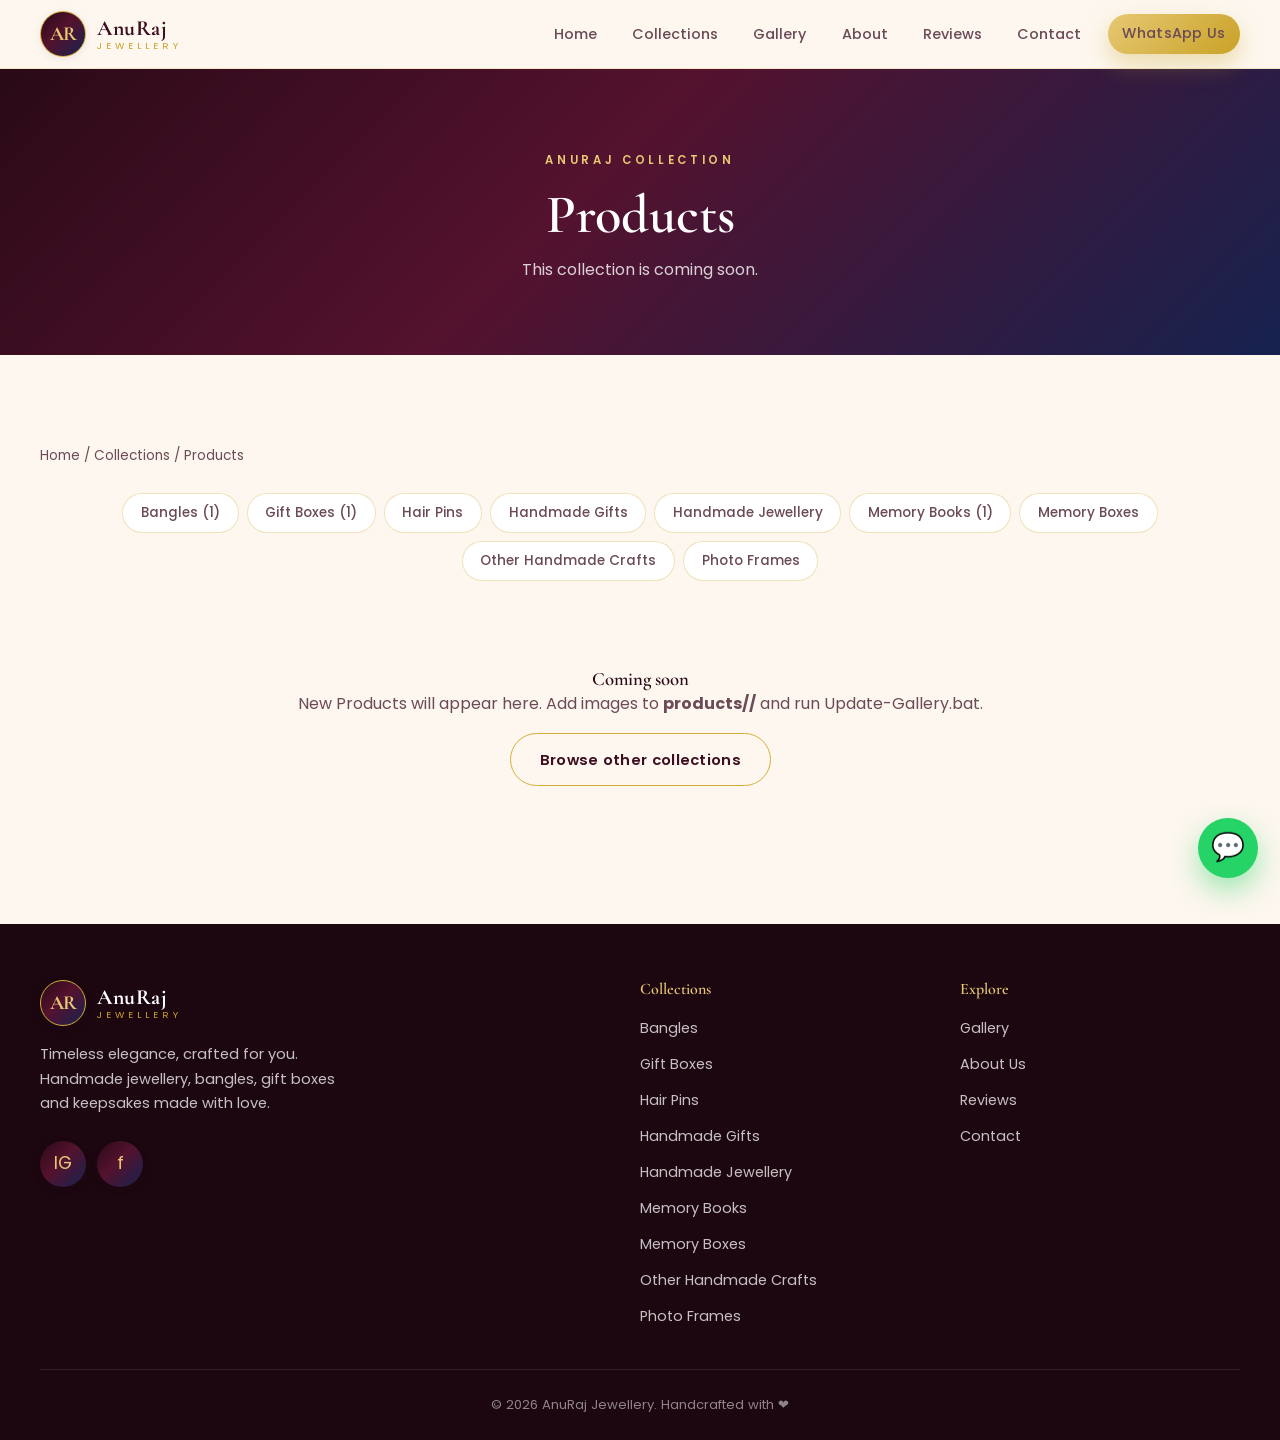
<file: category.html>
<!DOCTYPE html>
<html lang="en">
<head>
  <meta charset="UTF-8" />
  <meta name="viewport" content="width=device-width, initial-scale=1.0" />
  <title>Collection — AnuRaj Jewellery</title>
  <meta name="description" content="Browse handcrafted creations by category at AnuRaj Jewellery." />
  <link rel="preconnect" href="https://fonts.googleapis.com" />
  <link rel="preconnect" href="https://fonts.gstatic.com" crossorigin />
  <link href="https://fonts.googleapis.com/css2?family=Cormorant+Garamond:ital,wght@0,500;0,600;0,700;1,500;1,600&family=Poppins:wght@300;400;500;600;700&display=swap" rel="stylesheet" />
  <link rel="stylesheet" href="css/styles.css" />
  <link rel="icon" href="data:image/svg+xml,<svg xmlns='http://www.w3.org/2000/svg' viewBox='0 0 100 100'><text y='.9em' font-size='90' x='5'>💎</text></svg>" />
</head>
<body>

  <header class="site-header">
    <nav class="nav container">
      <a class="brand" href="index.html">
        <span class="brand-mark">AR</span>
        <span class="brand-text"><strong data-brand-name>AnuRaj</strong><span data-brand-suffix>JEWELLERY</span></span>
      </a>
      <ul class="nav-links">
        <li><a href="index.html">Home</a></li>
        <li><a href="index.html#collections">Collections</a></li>
        <li><a href="index.html#gallery">Gallery</a></li>
        <li><a href="index.html#about">About</a></li>
        <li><a href="index.html#reviews">Reviews</a></li>
        <li><a href="index.html#contact">Contact</a></li>
        <li class="nav-cta"><a class="btn btn-gold" data-wa data-wa-text="Hello AnuRaj Jewellery!">WhatsApp Us</a></li>
      </ul>
      <button class="nav-toggle" aria-label="Menu" aria-expanded="false">&#9776;</button>
    </nav>
  </header>

  <section class="page-hero">
    <div class="container">
      <p class="eyebrow" style="color:var(--gold-300)">AnuRaj Collection</p>
      <h1 id="cat-title">Products</h1>
      <p id="cat-sub"></p>
    </div>
  </section>

  <section>
    <div class="container">
      <div class="breadcrumb"><a href="index.html">Home</a> / <a href="index.html#collections">Collections</a> / <span id="cat-title-crumb"></span></div>
      <div class="filter-bar" id="cat-chips" style="margin-bottom:2.5rem"></div>
      <div class="product-grid" id="category-products"></div>
    </div>
  </section>

  <footer class="site-footer">
    <div class="container">
      <div class="footer-grid">
        <div class="footer-brand">
          <div class="brand">
            <span class="brand-mark">AR</span>
            <span class="brand-text"><strong data-brand-name>AnuRaj</strong><span data-brand-suffix>JEWELLERY</span></span>
          </div>
          <p>Timeless elegance, crafted for you. Handmade jewellery, bangles, gift boxes and keepsakes made with love.</p>
          <div class="social-row" data-social></div>
        </div>
        <div class="footer-col"><h4>Collections</h4><ul data-cat-list></ul></div>
        <div class="footer-col">
          <h4>Explore</h4>
          <ul>
            <li><a href="index.html#gallery">Gallery</a></li>
            <li><a href="index.html#about">About Us</a></li>
            <li><a href="index.html#reviews">Reviews</a></li>
            <li><a href="index.html#contact">Contact</a></li>
          </ul>
        </div>
      </div>
      <div class="footer-bottom">© <span data-year></span> <span data-brand-name>AnuRaj</span> Jewellery. Handcrafted with &#10084;</div>
    </div>
  </footer>

  <a class="wa-float" data-wa data-wa-text="Hello AnuRaj Jewellery!" aria-label="Chat on WhatsApp">&#128172;</a>

  <script src="data/config.js"></script>
  <script src="data/products.js"></script>
  <script src="js/site.js"></script>
  <script src="js/category.js"></script>
  <script src="js/admin.js"></script>
  <script>
    // keep the breadcrumb in sync with the title
    document.addEventListener("DOMContentLoaded", function () {
      var t = document.getElementById("cat-title");
      var c = document.getElementById("cat-title-crumb");
      if (t && c) { var sync = function(){ c.textContent = t.textContent; }; sync(); setTimeout(sync, 50); }
    });
  </script>
</body>
</html>
</file>
<file: css/styles.css>
/* ============================================================
   AnuRaj Jewellery — Luxury handcrafted theme
   Palette inspired by the brand banner: deep wine, hot pink,
   antique gold, royal navy and pearl cream.
   ============================================================ */

:root {
  /* Core palette */
  --wine-900: #1c0710;
  --wine-800: #2a0a17;
  --wine-700: #3b0e20;
  --wine-600: #54122e;
  --pink-500: #e83e8c;
  --pink-400: #f25c9c;
  --pink-300: #ff84b8;
  --gold-500: #c9a227;
  --gold-400: #d4af37;
  --gold-300: #e7c873;
  --navy-700: #16224f;
  --navy-600: #1f2f6e;
  --cream-50:  #fdf7ef;
  --cream-100: #f7ecdd;
  --cream-200: #ecdcc6;

  --ink: #2a0a17;
  --muted: #8a6a76;

  /* Semantic */
  --bg: var(--cream-50);
  --surface: #ffffff;
  --text: #34121f;
  --text-soft: #6b4b57;
  --accent: var(--pink-500);
  --gold: var(--gold-400);

  --gradient-luxe: linear-gradient(135deg, var(--wine-800) 0%, var(--wine-600) 45%, var(--navy-700) 100%);
  --gradient-gold: linear-gradient(135deg, var(--gold-300), var(--gold-500));
  --gradient-pink: linear-gradient(135deg, var(--pink-400), var(--pink-500));

  --shadow-sm: 0 2px 10px rgba(42, 10, 23, 0.08);
  --shadow-md: 0 10px 30px rgba(42, 10, 23, 0.12);
  --shadow-lg: 0 24px 60px rgba(42, 10, 23, 0.22);

  --radius: 16px;
  --radius-lg: 26px;
  --maxw: 1200px;
  --font-display: "Cormorant Garamond", "Playfair Display", Georgia, serif;
  --font-body: "Poppins", "Segoe UI", system-ui, sans-serif;
  --ease: cubic-bezier(0.22, 1, 0.36, 1);
}

/* ---------- Reset / base ---------- */
* { box-sizing: border-box; margin: 0; padding: 0; }
html { scroll-behavior: smooth; }
body {
  font-family: var(--font-body);
  color: var(--text);
  background: var(--bg);
  line-height: 1.65;
  -webkit-font-smoothing: antialiased;
  overflow-x: hidden;
}
img { max-width: 100%; display: block; }
a { color: inherit; text-decoration: none; }
button { font-family: inherit; cursor: pointer; border: none; background: none; }
h1, h2, h3, h4 { font-family: var(--font-display); font-weight: 600; line-height: 1.15; color: var(--ink); }
.container { width: min(100% - 2.4rem, var(--maxw)); margin-inline: auto; }
section { padding: clamp(3.5rem, 7vw, 6rem) 0; }

/* ---------- Reusable bits ---------- */
.eyebrow {
  font-family: var(--font-body);
  text-transform: uppercase;
  letter-spacing: 0.32em;
  font-size: 0.72rem;
  font-weight: 600;
  color: var(--accent);
  margin-bottom: 0.9rem;
}
.section-head { text-align: center; max-width: 640px; margin: 0 auto clamp(2rem, 4vw, 3.2rem); }
.section-head h2 { font-size: clamp(2rem, 4.4vw, 3.1rem); }
.section-head p { color: var(--text-soft); margin-top: 0.8rem; }
.divider {
  width: 70px; height: 2px; margin: 1rem auto 0;
  background: var(--gradient-gold);
  position: relative;
}
.divider::after {
  content: "✦"; position: absolute; top: 50%; left: 50%;
  transform: translate(-50%, -50%); color: var(--gold-500);
  background: var(--bg); padding: 0 8px; font-size: 0.7rem;
}

.btn {
  display: inline-flex; align-items: center; gap: 0.5rem;
  padding: 0.85rem 1.8rem; border-radius: 999px;
  font-weight: 600; font-size: 0.92rem; letter-spacing: 0.02em;
  transition: transform 0.3s var(--ease), box-shadow 0.3s var(--ease), background 0.3s;
  will-change: transform;
}
.btn-primary { background: var(--gradient-pink); color: #fff; box-shadow: 0 10px 24px rgba(232, 62, 140, 0.35); }
.btn-primary:hover { transform: translateY(-3px); box-shadow: 0 16px 32px rgba(232, 62, 140, 0.45); }
.btn-gold { background: var(--gradient-gold); color: var(--wine-800); box-shadow: 0 10px 24px rgba(201, 162, 39, 0.35); }
.btn-gold:hover { transform: translateY(-3px); }
.btn-ghost { border: 1.5px solid rgba(255,255,255,0.55); color: #fff; }
.btn-ghost:hover { background: rgba(255,255,255,0.12); transform: translateY(-3px); }
.btn-outline { border: 1.5px solid var(--gold-400); color: var(--wine-700); }
.btn-outline:hover { background: var(--gold-400); color: #fff; transform: translateY(-3px); }

/* ---------- Header / Nav ---------- */
.site-header {
  position: sticky; top: 0; z-index: 100;
  background: rgba(253, 247, 239, 0.85);
  backdrop-filter: blur(14px);
  border-bottom: 1px solid rgba(201, 162, 39, 0.2);
  transition: box-shadow 0.3s;
}
.site-header.scrolled { box-shadow: var(--shadow-sm); }
.nav {
  display: flex; align-items: center; justify-content: space-between;
  gap: 1rem; padding: 0.7rem 0;
}
.brand { display: flex; align-items: center; gap: 0.7rem; }
.brand-mark {
  width: 46px; height: 46px; border-radius: 50%;
  background: var(--gradient-luxe);
  display: grid; place-items: center;
  color: var(--gold-300); font-family: var(--font-display);
  font-size: 1.25rem; font-weight: 700; letter-spacing: -1px;
  box-shadow: var(--shadow-sm); border: 1.5px solid var(--gold-400);
}
.brand-text { line-height: 1; }
.brand-text strong {
  font-family: var(--font-display); font-size: 1.35rem; font-weight: 700;
  color: var(--wine-700); letter-spacing: 0.5px;
}
.brand-text span {
  display: block; font-size: 0.6rem; letter-spacing: 0.42em;
  text-transform: uppercase; color: var(--gold-500); margin-top: 2px;
}
.nav-links { display: flex; align-items: center; gap: 0.4rem; list-style: none; }
.nav-links a {
  padding: 0.5rem 0.9rem; border-radius: 999px;
  font-size: 0.9rem; font-weight: 500; color: var(--text-soft);
  transition: color 0.25s, background 0.25s;
}
.nav-links a:hover, .nav-links a.active { color: var(--wine-700); background: rgba(201, 162, 39, 0.12); }
.nav-cta { margin-left: 0.4rem; }
.nav-toggle { display: none; font-size: 1.6rem; color: var(--wine-700); padding: 0.2rem 0.5rem; }

/* ---------- Hero ---------- */
.hero {
  position: relative; color: #fff; text-align: center;
  background: var(--gradient-luxe);
  padding: clamp(4rem, 9vw, 7rem) 0 clamp(4.5rem, 10vw, 8rem);
  overflow: hidden;
}
.hero::before, .hero::after {
  content: ""; position: absolute; border-radius: 50%;
  filter: blur(60px); opacity: 0.5; pointer-events: none;
}
.hero::before { width: 380px; height: 380px; background: var(--pink-500); top: -120px; left: -100px; }
.hero::after { width: 420px; height: 420px; background: var(--navy-600); bottom: -160px; right: -120px; }
.hero-inner { position: relative; z-index: 2; max-width: 820px; margin-inline: auto; }
.hero .eyebrow { color: var(--gold-300); }
.hero h1 {
  color: #fff; font-size: clamp(2.6rem, 7vw, 5rem); font-weight: 600;
  letter-spacing: 0.5px;
}
.hero h1 .shine {
  background: var(--gradient-gold); -webkit-background-clip: text;
  background-clip: text; color: transparent; font-style: italic;
}
.hero-taglines {
  margin: 1.6rem auto 0; max-width: 620px;
  font-size: clamp(1rem, 2.2vw, 1.25rem); color: rgba(255,255,255,0.85);
  font-family: var(--font-display); font-style: italic;
}
.hero-actions { margin-top: 2.2rem; display: flex; gap: 1rem; justify-content: center; flex-wrap: wrap; }
.tagline-rotator { min-height: 1.6em; }
.tagline-rotator span { transition: opacity 0.6s; }

/* ---------- Category grid (cat-carousel) ----------
   Card styles moved to main_items/carousel.css.
   The .cat-grid scrollbar rule below is shared with the
   reviews and product carousels, so it stays here. */

/* ---------- Horizontal carousel scrollbars ---------- */
.cat-grid, .review-carousel .review-grid, .product-carousel .product-grid {
  scrollbar-width: thin; scrollbar-color: var(--gold-400, #c9a24b) transparent;
}
.cat-grid::-webkit-scrollbar,
.review-carousel .review-grid::-webkit-scrollbar,
.product-carousel .product-grid::-webkit-scrollbar { height: 8px; }
.cat-grid::-webkit-scrollbar-track,
.review-carousel .review-grid::-webkit-scrollbar-track,
.product-carousel .product-grid::-webkit-scrollbar-track {
  background: rgba(28, 7, 16, 0.08); border-radius: 999px;
}
.cat-grid::-webkit-scrollbar-thumb,
.review-carousel .review-grid::-webkit-scrollbar-thumb,
.product-carousel .product-grid::-webkit-scrollbar-thumb {
  background: var(--gradient-gold); border-radius: 999px;
}
/* Dark reviews section: lighter track */
.reviews .review-grid { scrollbar-color: var(--gold-300, #e2c07a) rgba(255,255,255,0.12); }
.reviews .review-grid::-webkit-scrollbar-track { background: rgba(255, 255, 255, 0.12); }

/* ---------- Product gallery ---------- */
.filter-bar {
  display: flex; flex-wrap: wrap; gap: 0.5rem; justify-content: center;
  margin-bottom: 2.5rem;
}
.filter-chip {
  padding: 0.5rem 1.1rem; border-radius: 999px; font-size: 0.85rem;
  font-weight: 500; color: var(--text-soft);
  border: 1.5px solid rgba(201, 162, 39, 0.3); background: var(--surface);
  transition: all 0.25s;
}
.filter-chip:hover { border-color: var(--gold-400); color: var(--wine-700); }
.filter-chip.active { background: var(--gradient-luxe); color: #fff; border-color: transparent; }

.product-grid {
  display: grid; gap: 1.6rem;
  grid-template-columns: repeat(auto-fill, minmax(250px, 1fr));
}
.product-carousel { position: relative; }
.product-carousel .product-grid {
  display: flex; align-items: stretch;
  overflow-x: auto; overflow-y: hidden;
  scroll-snap-type: x mandatory; scroll-behavior: smooth;
  -webkit-overflow-scrolling: touch;
  padding: 0.25rem 0.25rem 1rem;
  scroll-padding-left: 0.25rem;
}
.product-carousel .product-card { flex: 0 0 260px; scroll-snap-align: start; }
.product-card {
  background: var(--surface); border-radius: var(--radius); overflow: hidden;
  box-shadow: var(--shadow-sm); cursor: pointer;
  transition: transform 0.4s var(--ease), box-shadow 0.4s var(--ease);
  display: flex; flex-direction: column;
  opacity: 0; transform: translateY(24px);
}
.product-card.in { opacity: 1; transform: none; }
.product-card:hover { transform: translateY(-8px); box-shadow: var(--shadow-lg); }
.product-media { position: relative; aspect-ratio: 1; overflow: hidden; background: var(--cream-100); }
.product-media img { width: 100%; height: 100%; object-fit: cover; transition: transform 0.7s var(--ease); }
.product-card:hover .product-media img { transform: scale(1.08); }
.product-media .count-pill {
  position: absolute; bottom: 0.7rem; right: 0.7rem;
  background: rgba(28, 7, 16, 0.7); color: #fff; backdrop-filter: blur(4px);
  font-size: 0.72rem; padding: 0.2rem 0.6rem; border-radius: 999px;
  display: flex; align-items: center; gap: 0.3rem;
}
.product-media .view-hint {
  position: absolute; inset: 0; display: grid; place-items: center;
  background: rgba(28, 7, 16, 0.45); color: #fff; opacity: 0;
  transition: opacity 0.35s; font-weight: 600; letter-spacing: 0.05em;
}
.product-card:hover .view-hint { opacity: 1; }
.product-info { padding: 1rem 1.1rem 1.3rem; display: flex; flex-direction: column; gap: 0.3rem; flex: 1; }
.product-info .cat-tag { font-size: 0.7rem; letter-spacing: 0.12em; text-transform: uppercase; color: var(--accent); font-weight: 600; }
.product-info h3 { font-size: 1.2rem; }
.product-info .price { margin-top: auto; color: var(--gold-500); font-weight: 600; font-family: var(--font-display); font-size: 1.15rem; }
.empty-state { text-align: center; color: var(--text-soft); padding: 3rem 1rem; grid-column: 1 / -1; }

/* ---------- About / strip ---------- */
.about { background: linear-gradient(180deg, var(--cream-100), var(--cream-50)); }
.about-grid { display: grid; grid-template-columns: 1.1fr 1fr; gap: clamp(2rem, 5vw, 4rem); align-items: center; }
.about-media { border-radius: var(--radius-lg); overflow: hidden; box-shadow: var(--shadow-md); aspect-ratio: 1; }
.about-media img { width: 100%; height: 100%; object-fit: cover; }
.about h2 { font-size: clamp(1.9rem, 4vw, 2.8rem); }
.about p { color: var(--text-soft); margin-top: 1rem; }
.feature-row { display: flex; gap: 1.5rem; flex-wrap: wrap; margin-top: 1.6rem; }
.feature { flex: 1 1 130px; }
.feature .num { font-family: var(--font-display); font-size: 2rem; color: var(--accent); font-weight: 700; }
.feature small { color: var(--text-soft); }

/* ---------- Reviews ---------- */
.reviews { background: var(--gradient-luxe); color: #fff; }
.reviews .section-head h2, .reviews .section-head p { color: #fff; }
.reviews .section-head p { color: rgba(255,255,255,0.8); }
.reviews .divider::after { background: var(--wine-700); }
.review-carousel { position: relative; }
.review-grid {
  display: flex; gap: 1.3rem; align-items: stretch;
  overflow-x: auto; overflow-y: hidden;
  scroll-snap-type: x mandatory; scroll-behavior: smooth;
  -webkit-overflow-scrolling: touch;
  padding: 0.25rem 0.25rem 1rem;
  scroll-padding-left: 0.25rem;
}
.review-card {
  flex: 0 0 320px; scroll-snap-align: start;
  background: rgba(255, 255, 255, 0.06); border: 1px solid rgba(255,255,255,0.12);
  border-radius: var(--radius); padding: 1.5rem; backdrop-filter: blur(6px);
}
.review-stars { color: var(--gold-300); letter-spacing: 2px; margin-bottom: 0.6rem; }
.review-card p { color: rgba(255,255,255,0.9); font-style: italic; font-family: var(--font-display); font-size: 1.1rem; }
.review-author { margin-top: 1rem; font-weight: 600; font-size: 0.9rem; color: var(--gold-300); }
.review-form-wrap { max-width: 620px; margin: 2.6rem auto 0; background: rgba(255,255,255,0.06); border: 1px solid rgba(255,255,255,0.12); border-radius: var(--radius-lg); padding: clamp(1.4rem, 3vw, 2.2rem); }
.review-form-wrap h3 { color: #fff; text-align: center; margin-bottom: 1.2rem; }
.rating-input { display: flex; gap: 0.3rem; justify-content: center; margin-bottom: 1rem; flex-direction: row-reverse; }
.rating-input input { display: none; }
.rating-input label { font-size: 1.8rem; color: rgba(255,255,255,0.3); cursor: pointer; transition: color 0.2s; }
.rating-input input:checked ~ label,
.rating-input label:hover, .rating-input label:hover ~ label { color: var(--gold-300); }
.form-field { margin-bottom: 1rem; }
.form-field input, .form-field textarea {
  width: 100%; padding: 0.85rem 1.1rem; border-radius: 12px;
  border: 1px solid rgba(255,255,255,0.2); background: rgba(255,255,255,0.08);
  color: #fff; font-family: inherit; font-size: 0.95rem;
}
.form-field input::placeholder, .form-field textarea::placeholder { color: rgba(255,255,255,0.5); }
.form-field input:focus, .form-field textarea:focus { outline: none; border-color: var(--gold-300); }

/* ---------- Contact ---------- */
.contact-grid { display: grid; grid-template-columns: 1fr 1fr; gap: clamp(2rem, 5vw, 4rem); align-items: stretch; }
.contact-card { background: var(--surface); border-radius: var(--radius-lg); padding: clamp(1.6rem, 4vw, 2.6rem); box-shadow: var(--shadow-md); }
.contact-list { list-style: none; margin-top: 1.4rem; display: grid; gap: 1.1rem; }
.contact-list li { display: flex; gap: 0.9rem; align-items: flex-start; }
.contact-icon {
  width: 44px; height: 44px; flex: none; border-radius: 12px;
  background: var(--cream-100); display: grid; place-items: center;
  font-size: 1.2rem; color: var(--wine-700);
}
.contact-list strong { display: block; font-size: 0.95rem; }
.contact-list span { color: var(--text-soft); font-size: 0.9rem; }
.social-row { display: flex; gap: 0.7rem; margin-top: 1.6rem; flex-wrap: wrap; }
.social-btn {
  width: 46px; height: 46px; border-radius: 50%; display: grid; place-items: center;
  background: var(--gradient-luxe); color: var(--gold-300); font-size: 1.1rem;
  transition: transform 0.3s var(--ease), box-shadow 0.3s; box-shadow: var(--shadow-sm);
}
.social-btn:hover { transform: translateY(-4px) rotate(-6deg); box-shadow: var(--shadow-md); }
.map-embed { border-radius: var(--radius-lg); overflow: hidden; min-height: 320px; box-shadow: var(--shadow-md); background: var(--cream-100); }
.map-embed iframe { width: 100%; height: 100%; border: 0; min-height: 320px; }

/* ---------- Footer ---------- */
.site-footer { background: var(--wine-900); color: rgba(255,255,255,0.75); padding: 3.5rem 0 1.5rem; }
.footer-grid { display: grid; grid-template-columns: 2fr 1fr 1fr; gap: 2.5rem; }
.footer-brand .brand-text strong { color: #fff; }
.footer-brand p { margin-top: 1rem; max-width: 320px; font-size: 0.92rem; }
.footer-col h4 { color: var(--gold-300); font-size: 1rem; margin-bottom: 1rem; }
.footer-col ul { list-style: none; display: grid; gap: 0.6rem; }
.footer-col a { font-size: 0.9rem; transition: color 0.2s; }
.footer-col a:hover { color: var(--gold-300); }
.footer-bottom { margin-top: 2.5rem; padding-top: 1.5rem; border-top: 1px solid rgba(255,255,255,0.1); text-align: center; font-size: 0.82rem; color: rgba(255,255,255,0.5); }

/* ---------- Floating WhatsApp ---------- */
.wa-float {
  position: fixed; bottom: 1.4rem; right: 1.4rem; z-index: 200;
  width: 60px; height: 60px; border-radius: 50%;
  background: #25d366; color: #fff; display: grid; place-items: center;
  font-size: 1.7rem; box-shadow: 0 12px 28px rgba(37, 211, 102, 0.45);
  animation: wa-pulse 2.5s infinite;
}
.wa-float:hover { transform: scale(1.08); }
@keyframes wa-pulse {
  0% { box-shadow: 0 0 0 0 rgba(37, 211, 102, 0.5); }
  70% { box-shadow: 0 0 0 18px rgba(37, 211, 102, 0); }
  100% { box-shadow: 0 0 0 0 rgba(37, 211, 102, 0); }
}

/* ---------- Product detail page ---------- */
.pd-wrap { padding-top: clamp(2rem, 4vw, 3rem); }
.breadcrumb { font-size: 0.85rem; color: var(--text-soft); margin-bottom: 1.6rem; }
.breadcrumb a:hover { color: var(--accent); }
.pd-grid { display: grid; grid-template-columns: 1.1fr 1fr; gap: clamp(2rem, 5vw, 3.5rem); }
.pd-gallery .pd-main {
  border-radius: var(--radius-lg); overflow: hidden; box-shadow: var(--shadow-md);
  aspect-ratio: 1; background: var(--cream-100); cursor: zoom-in;
}
.pd-gallery .pd-main img { width: 100%; height: 100%; object-fit: cover; transition: opacity 0.3s; }
.pd-thumbs { display: flex; gap: 0.7rem; margin-top: 0.9rem; flex-wrap: wrap; }
.pd-thumbs button {
  width: 72px; height: 72px; border-radius: 12px; overflow: hidden;
  border: 2px solid transparent; transition: border-color 0.25s; opacity: 0.75;
}
.pd-thumbs button.active, .pd-thumbs button:hover { border-color: var(--gold-400); opacity: 1; }
.pd-thumbs img { width: 100%; height: 100%; object-fit: cover; }
.pd-info .cat-tag { color: var(--accent); text-transform: uppercase; letter-spacing: 0.12em; font-size: 0.78rem; font-weight: 600; }
.pd-info h1 { font-size: clamp(2rem, 4.5vw, 3rem); margin: 0.5rem 0; }
.pd-price { font-family: var(--font-display); font-size: 1.8rem; color: var(--gold-500); font-weight: 700; margin: 0.5rem 0 1.2rem; }
.pd-desc { color: var(--text-soft); font-size: 1.02rem; }
.pd-actions { display: flex; gap: 0.8rem; flex-wrap: wrap; margin: 1.8rem 0; }
.pd-meta { border-top: 1px solid var(--cream-200); padding-top: 1.4rem; display: grid; gap: 0.6rem; font-size: 0.92rem; }
.pd-meta span { color: var(--text-soft); }
.share-row { display: flex; align-items: center; gap: 0.6rem; margin-top: 1.4rem; flex-wrap: wrap; }
.share-row span { font-size: 0.85rem; color: var(--text-soft); }
.share-btn {
  width: 40px; height: 40px; border-radius: 50%; display: grid; place-items: center;
  background: var(--cream-100); color: var(--wine-700); transition: all 0.25s; font-size: 0.95rem;
}
.share-btn:hover { background: var(--gradient-luxe); color: var(--gold-300); transform: translateY(-3px); }

/* ---------- Lightbox ---------- */
.lightbox {
  position: fixed; inset: 0; z-index: 300; background: rgba(20, 5, 11, 0.92);
  display: none; place-items: center; padding: 2rem; backdrop-filter: blur(6px);
}
.lightbox.open { display: grid; }
.lightbox img { max-width: 92vw; max-height: 86vh; border-radius: 12px; box-shadow: var(--shadow-lg); }
.lightbox-close { position: absolute; top: 1.2rem; right: 1.6rem; font-size: 2.2rem; color: #fff; }
.lightbox-nav { position: absolute; top: 50%; transform: translateY(-50%); font-size: 2.6rem; color: #fff; padding: 0.5rem 1rem; opacity: 0.8; }
.lightbox-nav:hover { opacity: 1; }
.lightbox-nav.prev { left: 1rem; } .lightbox-nav.next { right: 1rem; }

/* ---------- Shared product modal ---------- */
body.pmodal-lock { overflow: hidden; }
.pmodal {
  position: fixed; inset: 0; z-index: 400;
  display: flex; align-items: center; justify-content: center; padding: 1.5rem;
  opacity: 0; visibility: hidden; pointer-events: none;
  transition: opacity 0.35s var(--ease), visibility 0.35s var(--ease);
}
.pmodal.open { opacity: 1; visibility: visible; pointer-events: auto; }
.pmodal-backdrop {
  position: absolute; inset: 0; background: rgba(20, 5, 11, 0.78); backdrop-filter: blur(6px);
}
.pmodal-dialog {
  position: relative; z-index: 1;
  display: grid; grid-template-columns: minmax(0, 1.3fr) minmax(0, 1fr);
  width: min(1040px, 100%); max-height: 90vh; overflow: auto;
  background: var(--surface, #fff); border-radius: var(--radius-lg, 22px);
  box-shadow: var(--shadow-lg); transform: translateY(24px) scale(0.96);
  opacity: 0; transition: transform 0.4s var(--ease), opacity 0.4s var(--ease);
}
.pmodal.open .pmodal-dialog { transform: none; opacity: 1; }
.pmodal-close {
  position: absolute; top: 0.6rem; right: 0.8rem; z-index: 3;
  font-size: 2rem; line-height: 1; color: #fff; background: rgba(28, 7, 16, 0.45);
  width: 40px; height: 40px; border-radius: 50%; border: none; cursor: pointer;
  display: grid; place-items: center; transition: background 0.25s;
}
.pmodal-close:hover { background: rgba(28, 7, 16, 0.8); }
.pmodal-stage {
  position: relative; background: var(--cream-100, #f6efe9);
  display: grid; place-items: center; min-height: 320px; overflow: hidden;
}
.pmodal-img {
  width: 100%; height: 100%; max-height: 90vh; object-fit: contain;
  transition: opacity 0.25s var(--ease); -webkit-user-select: none; user-select: none;
}
.pmodal-nav {
  position: absolute; top: 50%; transform: translateY(-50%); z-index: 2;
  font-size: 1.8rem; line-height: 1; color: #fff; background: rgba(28, 7, 16, 0.45);
  width: 44px; height: 44px; border-radius: 50%; border: none; cursor: pointer;
  display: grid; place-items: center; transition: background 0.25s;
}
.pmodal-nav:hover { background: rgba(28, 7, 16, 0.8); }
.pmodal-nav.prev { left: 0.8rem; } .pmodal-nav.next { right: 0.8rem; }
.pmodal-counter {
  position: absolute; bottom: 0.8rem; left: 50%; transform: translateX(-50%);
  background: rgba(28, 7, 16, 0.6); color: #fff; font-size: 0.75rem;
  padding: 0.2rem 0.7rem; border-radius: 999px;
}
.pmodal-info { padding: 2.2rem 1.8rem; display: flex; flex-direction: column; gap: 0.6rem; }
.pmodal-info .cat-tag {
  font-size: 0.7rem; letter-spacing: 0.12em; text-transform: uppercase;
  color: var(--accent); font-weight: 600;
}
.pmodal-info .pmodal-name { font-size: 1.6rem; line-height: 1.2; }
.pmodal-info .pmodal-price { color: var(--gold-500); font-weight: 600; font-family: var(--font-display); font-size: 1.2rem; }
.pmodal-info .pmodal-desc { color: var(--text-soft); font-size: 0.95rem; line-height: 1.6; }
.pmodal-thumbs { display: flex; flex-wrap: wrap; gap: 0.5rem; margin-top: 0.3rem; }
.pmodal-thumbs button {
  width: 56px; height: 56px; padding: 0; border-radius: 10px; overflow: hidden;
  border: 2px solid transparent; cursor: pointer; background: none; opacity: 0.7;
  transition: opacity 0.25s, border-color 0.25s;
}
.pmodal-thumbs button img { width: 100%; height: 100%; object-fit: cover; }
.pmodal-thumbs button.active, .pmodal-thumbs button:hover { opacity: 1; border-color: var(--gold-400); }
.pmodal-wa { margin-top: 0.6rem; align-self: flex-start; }
.pmodal-related-wrap { margin-top: 1.4rem; border-top: 1px solid var(--border, rgba(0,0,0,0.08)); padding-top: 1.2rem; }
.pmodal-related-wrap h4 { font-size: 1rem; margin-bottom: 0.7rem; }
.pmodal-related { display: grid; grid-template-columns: repeat(3, 1fr); gap: 0.6rem; }
.pmodal-related-card {
  border: none; background: none; padding: 0; cursor: pointer; text-align: left;
  display: flex; flex-direction: column; gap: 0.3rem;
}
.pmodal-related-card img {
  width: 100%; aspect-ratio: 1; object-fit: cover; border-radius: 10px;
  transition: transform 0.35s var(--ease);
}
.pmodal-related-card:hover img { transform: scale(1.05); }
.pmodal-related-card span {
  font-size: 0.72rem; line-height: 1.3; color: var(--text-soft);
  overflow: hidden; text-overflow: ellipsis; white-space: nowrap;
}
@media (max-width: 760px) {
  .pmodal { padding: 0; }
  .pmodal-dialog {
    grid-template-columns: 1fr; width: 100%; height: 100%; max-height: 100%;
    border-radius: 0;
  }
  .pmodal-stage { min-height: 50vh; }
  .pmodal-img { max-height: 55vh; }
}

/* ---------- Page hero (sub pages) ---------- */
.page-hero { background: var(--gradient-luxe); color: #fff; text-align: center; padding: clamp(3rem, 6vw, 4.5rem) 0; }
.page-hero h1 { color: #fff; font-size: clamp(2.2rem, 5vw, 3.4rem); }
.page-hero p { color: rgba(255,255,255,0.8); margin-top: 0.6rem; }

/* ---------- Toast ---------- */
.toast {
  position: fixed; bottom: 6rem; left: 50%; transform: translateX(-50%) translateY(20px);
  background: var(--wine-800); color: #fff; padding: 0.8rem 1.4rem; border-radius: 999px;
  box-shadow: var(--shadow-lg); font-size: 0.9rem; opacity: 0; pointer-events: none;
  transition: opacity 0.3s, transform 0.3s; z-index: 400; border: 1px solid var(--gold-500);
}
.toast.show { opacity: 1; transform: translateX(-50%) translateY(0); }

/* ---------- Reveal animation ---------- */
.reveal { opacity: 0; transform: translateY(30px); transition: opacity 0.8s var(--ease), transform 0.8s var(--ease); }
.reveal.in { opacity: 1; transform: none; }

/* ---------- Responsive ---------- */
@media (max-width: 900px) {
  .about-grid, .contact-grid, .pd-grid, .footer-grid { grid-template-columns: 1fr; }
  .about-media { max-width: 460px; }
  .footer-grid { gap: 2rem; }
}
@media (max-width: 760px) {
  .nav-links {
    position: fixed; inset: 0 0 0 auto; width: min(78vw, 320px);
    flex-direction: column; align-items: flex-start; justify-content: flex-start;
    gap: 0.4rem; background: var(--cream-50); padding: 5rem 1.5rem 2rem;
    box-shadow: var(--shadow-lg); transform: translateX(100%);
    transition: transform 0.4s var(--ease);
  }
  .nav-links.open { transform: none; }
  .nav-links a { width: 100%; }
  .nav-toggle { display: block; z-index: 110; }
  .nav-cta { display: none; }
}
@media (max-width: 480px) {
  .hero-actions { flex-direction: column; }
  .hero-actions .btn { width: 100%; justify-content: center; }
  .product-grid { grid-template-columns: repeat(auto-fill, minmax(160px, 1fr)); gap: 1rem; }
  .review-card { flex-basis: 82%; max-width: 340px; }
  .product-carousel .product-card { flex-basis: 76%; max-width: 300px; }
}

@media (prefers-reduced-motion: reduce) {
  * { animation: none !important; transition: none !important; }
  .reveal, .product-card { opacity: 1; transform: none; }
}
</file>
